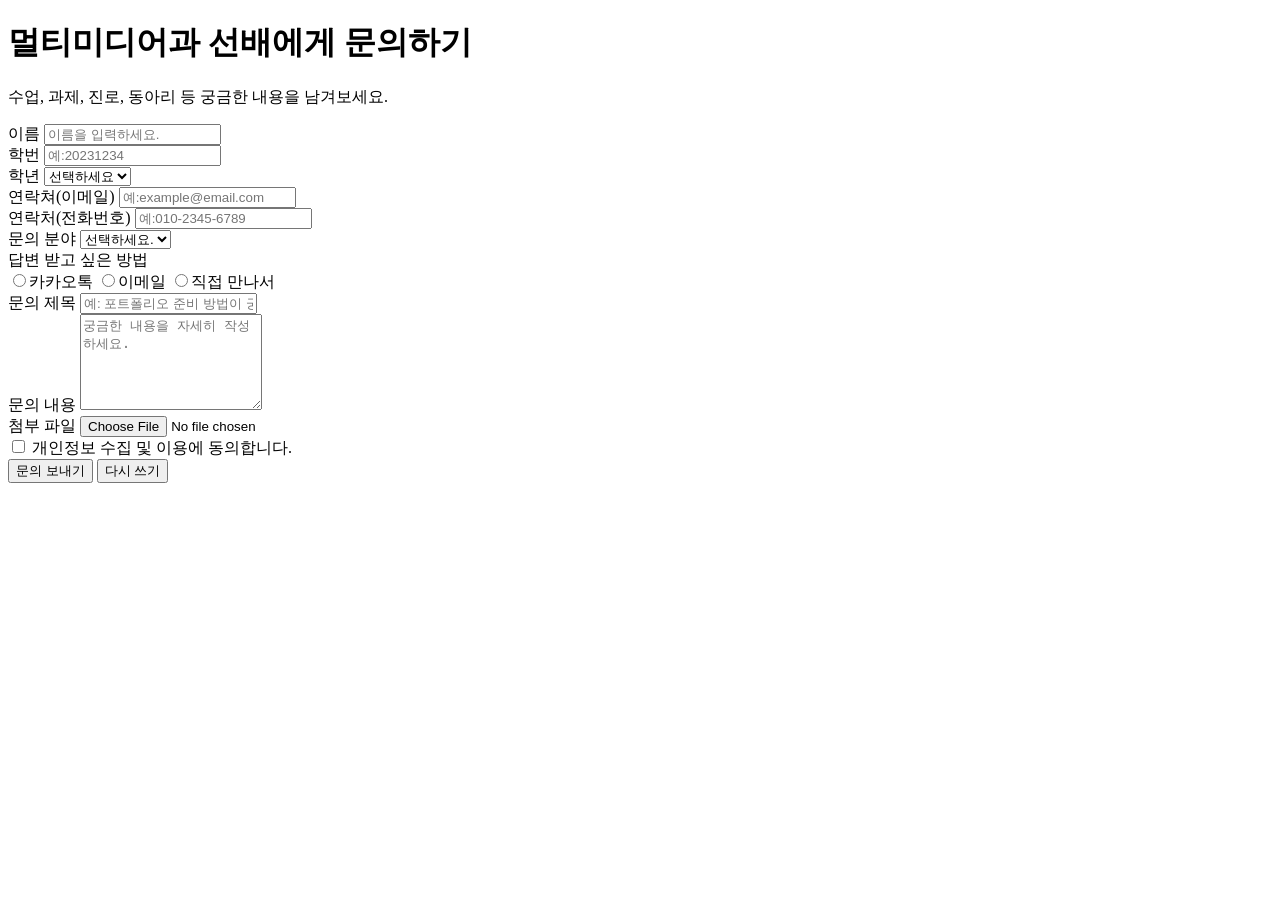
<file: page2.html>
<!DOCTYPE html>
<html lang="en">
<head>
    <meta charset="UTF-8">
    <meta name="viewport" content="width=device-width, initial-scale=1.0">
    <title>상담 문의</title>
</head>
<body>

    <h1>멀티미디어과 선배에게 문의하기</h1>
    <p>수업, 과제, 진로, 동아리 등 궁금한 내용을 남겨보세요.</p>

    <form action="#" method="get">
        <div>
            <label for="username">이름</label>
            <input type="text" placeholder="이름을 입력하세요." name="username">
        </div>

        <div>
            <label for="student-id">학번</label>
            <input type="text" placeholder="예:20231234" name="student-id">
        </div>

        <div>
            <label for="grade">학년</label>
            <select name="grade">
                <option value="">선택하세요</option>
                <option value="1">1학년</option>
                <option value="2">2학년</option>
                <option value="3">3학년</option>
            </select>
        </div>

        <div>
            <label>연락쳐(이메일)</label>
            <input type="email" placeholder="예:example@email.com" name="email">
        </div>

        <div>
            <label>연락처(전화번호)</label>
            <input type="tel" placeholder="예:010-2345-6789" name="phone">
        </div>

        <div>
            <label>문의 분야</label>
            <select name="category">
                <option value="">선택하세요.</option>
                <option value="class">수업</option>
                <option value="assignment">과제</option>
                <option value="portfolio">포트폴리오</option>
                <option value="career">진로</option>
                <option value="club">동아리</option>
            </select>
        </div>

        <div>
            <label>답변 받고 싶은 방법</label>
            <br>
            <label> <input type="radio" name="reply" value="kakao">카카오톡 </label>
            <label> <input type="radio" name="reply" value="email">이메일 </label>
            <label> <input type="radio" name="reply" value="offline">직접 만나서 </label>
        </div>

        <div>
            <label for="title">문의 제목</label>
            <input type="text" name="title" placeholder="예: 포트폴리오 준비 방법이 궁금해요.">
        </div>

        <div>
            <label for="content">문의 내용</label>
            <textarea name="content" placeholder="궁금한 내용을 자세히 작성하세요." rows="6"></textarea>
        </div>

        <div>
            <label>첨부 파일</label>
            <input type="file" name="file">
        </div>

        <div>
            <label>
                <input type="checkbox" name="agree">
                개인정보 수집 및 이용에 동의합니다.
            </label>
        </div>

        <div>
            <input type="submit" value="문의 보내기">
            <input type="reset" value="다시 쓰기">
        </div>

    </form>

</body>
</html>
</file>
